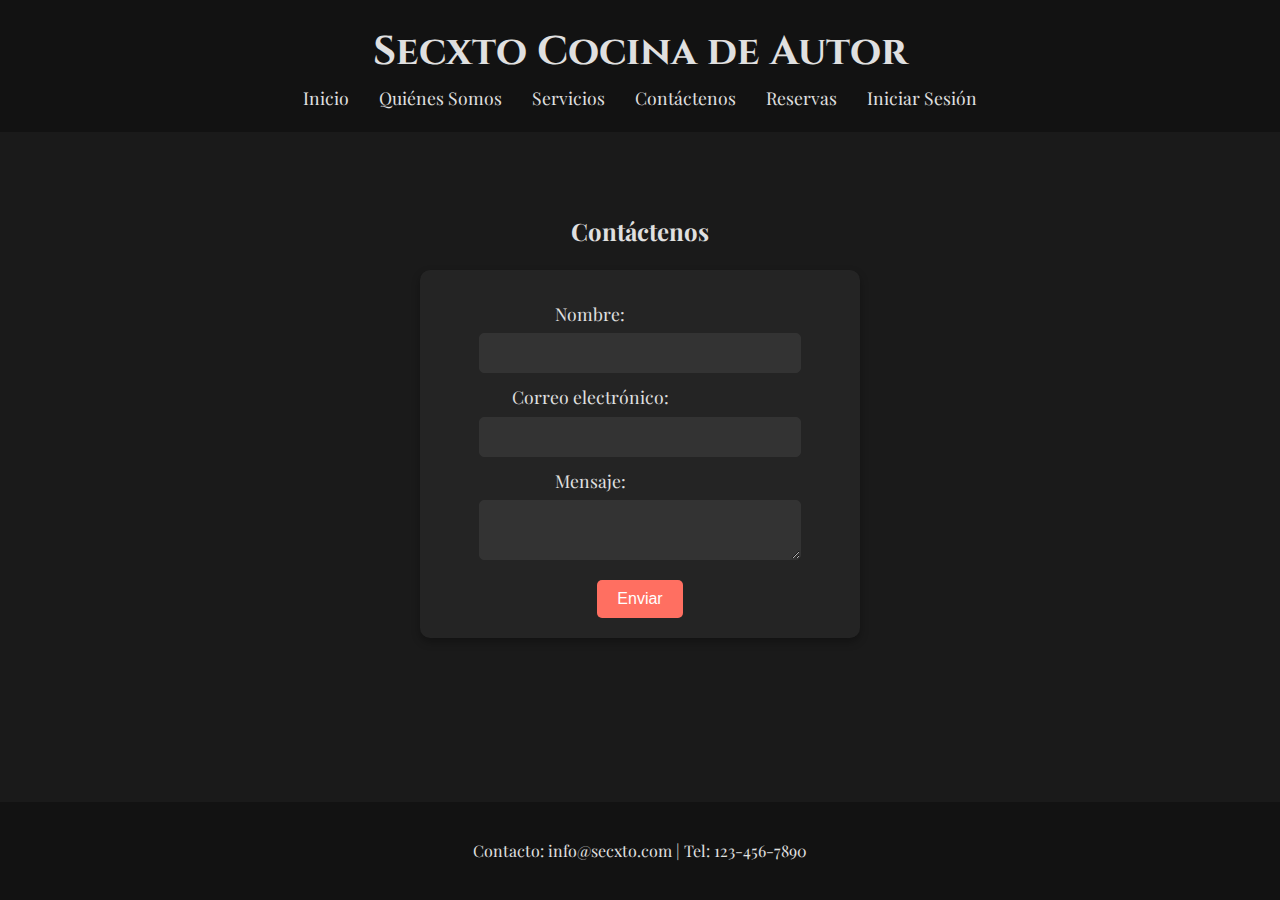
<file: contacto.html>
<!DOCTYPE html>
<html lang="es">
<head>
    <meta charset="UTF-8">
    <meta name="viewport" content="width=device-width, initial-scale=1.0">
    <title>Contáctenos - Secxto Cocina de Autor</title>
    <link href="https://fonts.googleapis.com/css2?family=Cinzel:wght@400;700&family=Playfair+Display:wght@400;700&display=swap"
          rel="stylesheet">
    <link rel="stylesheet" href="css/styles.css">
</head>
<body>
<header>
    <div class="container">
        <h1>Secxto Cocina de Autor</h1>
        <nav>
            <ul>
                <li><a href="index.html">Inicio</a></li>
                <li><a href="quienes-somos.html">Quiénes Somos</a></li>
                <li><a href="servicios.html">Servicios</a></li>
                <li><a href="contacto.html">Contáctenos</a></li>
                <li><a href="reservas.html">Reservas</a></li>
                <li><a href="login.html">Iniciar Sesión</a></li>
            </ul>
        </nav>
    </div>
</header>
<main>
    <section class="contacto">
        <div class="container">
            <h2>Contáctenos</h2>
            <form id="contactoForm">
                <label for="nombre">Nombre:</label>
                <input type="text" id="nombre" name="nombre" required>
                <label for="correo">Correo electrónico:</label>
                <input type="email" id="correo" name="correo" required>
                <label for="mensaje">Mensaje:</label>
                <textarea id="mensaje" name="mensaje" required></textarea>
                <button type="submit">Enviar</button>
            </form>
        </div>
    </section>
</main>
<footer>
    <div class="container">
        <p>Contacto: info@secxto.com | Tel: 123-456-7890</p>
    </div>
</footer>
</body>
</html>
</file>
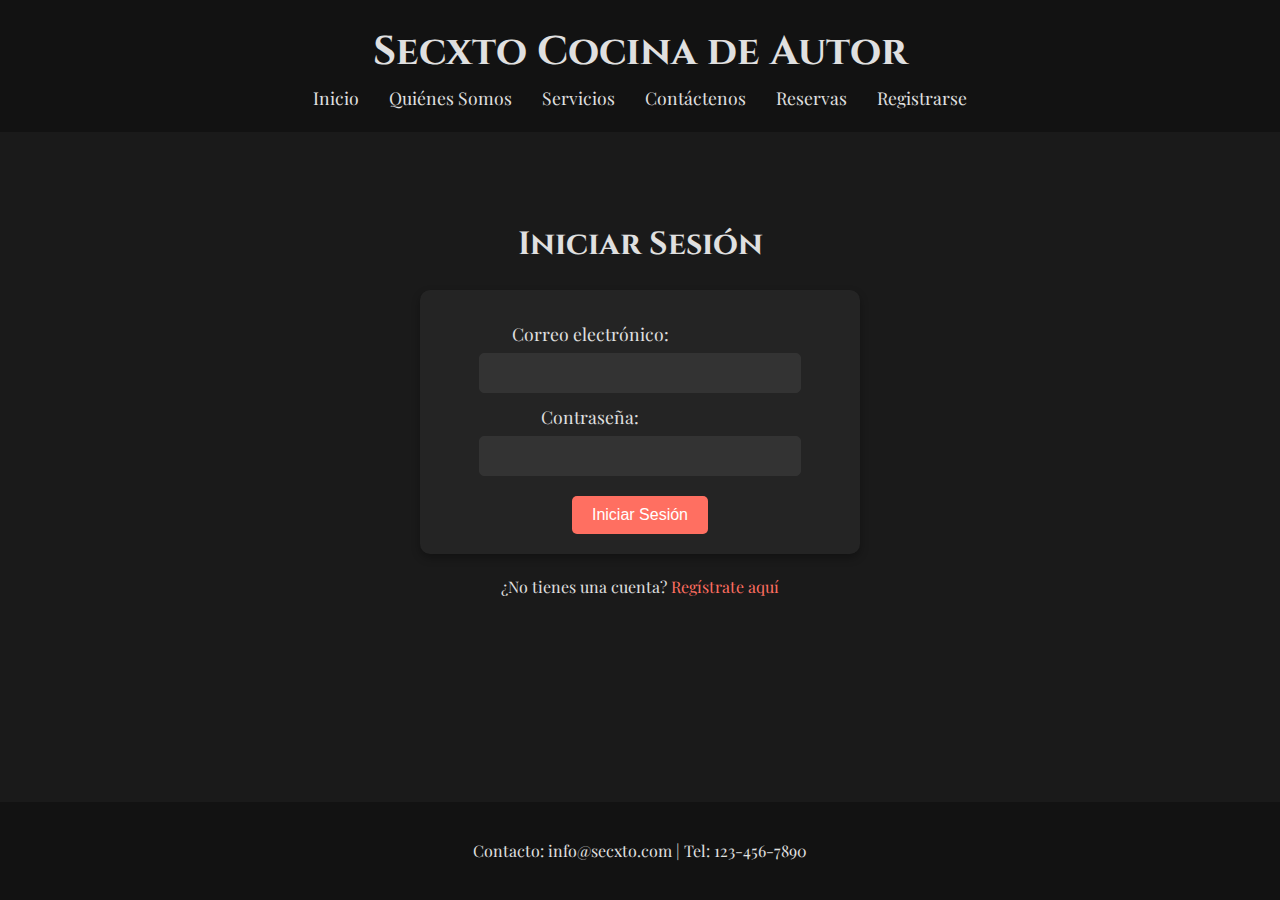
<file: login.html>
<!DOCTYPE html>
<html lang="es">
<head>
    <meta charset="UTF-8">
    <meta name="viewport" content="width=device-width, initial-scale=1.0">
    <title>Iniciar Sesión - Secxto Cocina de Autor</title>
    <link href="https://fonts.googleapis.com/css2?family=Cinzel:wght@400;700&family=Playfair+Display:wght@400;700&display=swap"
          rel="stylesheet">
    <link rel="stylesheet" href="css/styles.css">
</head>
<body>
<header>
    <div class="container">
        <h1>Secxto Cocina de Autor</h1>
        <nav>
            <ul>
                <li><a href="index.html">Inicio</a></li>
                <li><a href="quienes-somos.html">Quiénes Somos</a></li>
                <li><a href="servicios.html">Servicios</a></li>
                <li><a href="contacto.html">Contáctenos</a></li>
                <li><a href="reservas.html">Reservas</a></li>
                <li><a href="registro.html">Registrarse</a></li>
            </ul>
        </nav>
    </div>
</header>
<main>
    <section class="formulario">
        <div class="container">
            <h2>Iniciar Sesión</h2>
            <form id="loginForm">
                <label for="correo">Correo electrónico:</label>
                <input type="email" id="correo" name="correo" required>
                <label for="password">Contraseña:</label>
                <input type="password" id="password" name="password" required>
                <button type="button" onclick="login()">Iniciar Sesión</button>
            </form>
            <p>¿No tienes una cuenta? <a href="registro.html">Regístrate aquí</a></p>
        </div>
    </section>
</main>
<footer>
    <div class="container">
        <p>Contacto: info@secxto.com | Tel: 123-456-7890</p>
    </div>
</footer>
<script src="js/main.js"></script>
</body>
</html>
</file>
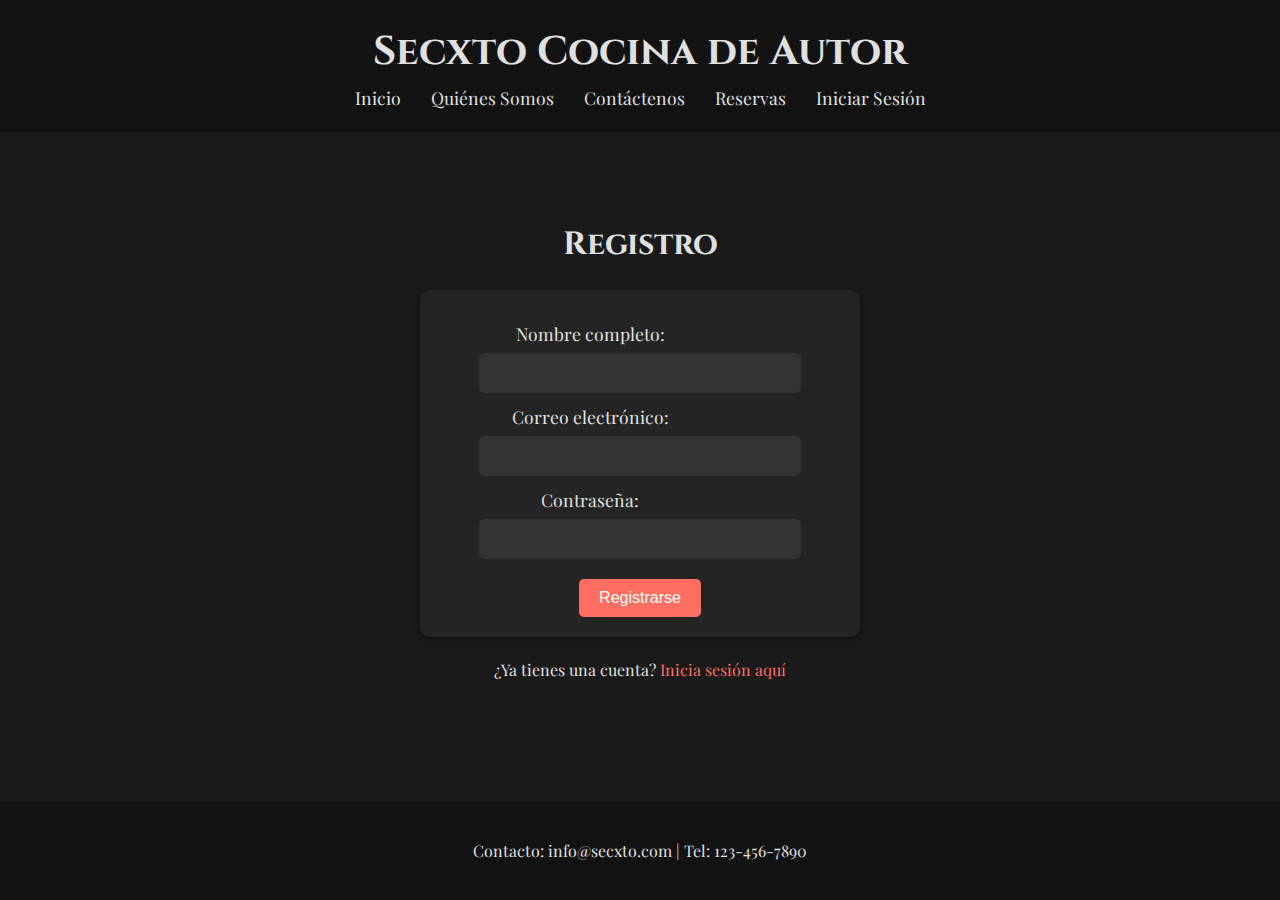
<file: registro.html>
<!DOCTYPE html>
<html lang="es">
<head>
    <meta charset="UTF-8">
    <meta name="viewport" content="width=device-width, initial-scale=1.0">
    <title>Registro - Secxto Cocina de Autor</title>
    <link href="https://fonts.googleapis.com/css2?family=Cinzel:wght@400;700&family=Playfair+Display:wght@400;700&display=swap"
          rel="stylesheet">
    <link rel="stylesheet" href="css/styles.css">
</head>
<body>
<header>
    <div class="container">
        <h1>Secxto Cocina de Autor</h1>
        <nav>
            <ul>
                <li><a href="index.html">Inicio</a></li>
                <li><a href="quienes-somos.html">Quiénes Somos</a></li>
                <li><a href="contacto.html">Contáctenos</a></li>
                <li><a href="reservas.html">Reservas</a></li>
                <li><a href="login.html">Iniciar Sesión</a></li>
            </ul>
        </nav>
    </div>
</header>
<main>
    <section class="formulario">
        <div class="container">
            <h2>Registro</h2>
            <form id="registroForm" action="php/registro.php" method="POST"><label for="nombre">Nombre completo:</label>
                <input type="text" id="nombre" name="nombre" required>

                <label for="correo">Correo electrónico:</label>
                <input type="email" id="correo" name="correo" required>

                <label for="password">Contraseña:</label>
                <input type="password" id="password" name="password" required>

                <button type="button" onclick="registro()">Registrarse</button>
            </form>
            <p>¿Ya tienes una cuenta? <a href="login.html">Inicia sesión aquí</a></p>
        </div>
    </section>
</main>
<footer>
    <div class="container">
        <p>Contacto: info@secxto.com | Tel: 123-456-7890</p>
    </div>
</footer>
<script src="js/main.js"></script>
</body>
</html>
</file>
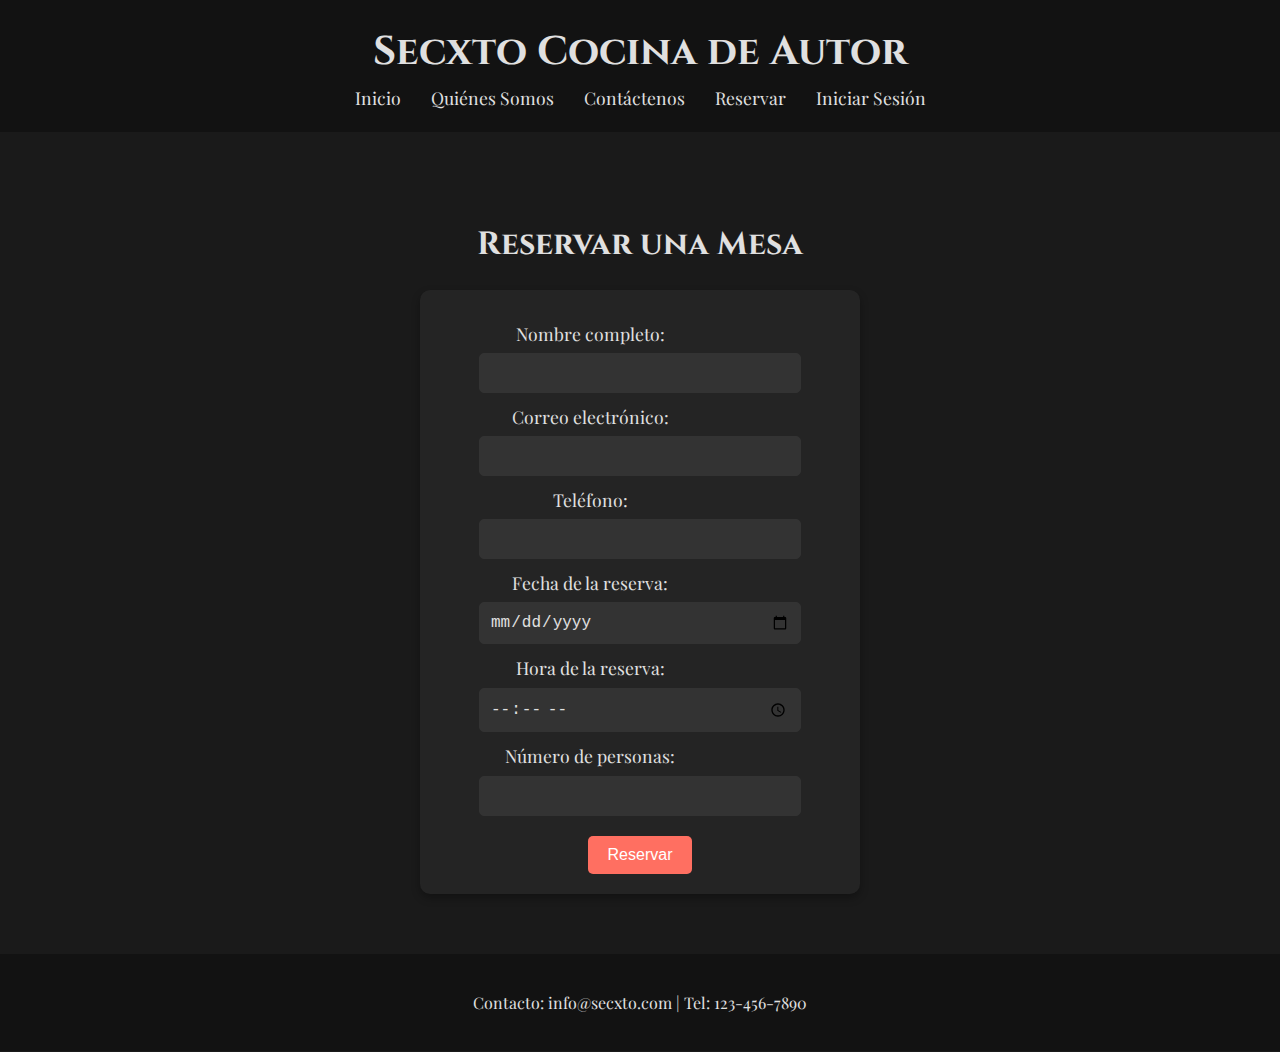
<file: reservas.html>
<!DOCTYPE html>
<html lang="es">
<head>
    <meta charset="UTF-8">
    <meta name="viewport" content="width=device-width, initial-scale=1.0">
    <title>Reservar - Secxto Cocina de Autor</title>
    <link href="https://fonts.googleapis.com/css2?family=Cinzel:wght@400;700&family=Playfair+Display:wght@400;700&display=swap"
          rel="stylesheet">
    <link rel="stylesheet" href="css/styles.css">
</head>
<body>
<header>
    <div class="container">
        <h1>Secxto Cocina de Autor</h1>
        <nav>
            <ul>
                <li><a href="index.html">Inicio</a></li>
                <li><a href="quienes-somos.html">Quiénes Somos</a></li>
                <li><a href="contacto.html">Contáctenos</a></li>
                <li><a href="reservas.html">Reservar</a></li>
                <li><a href="login.html">Iniciar Sesión</a></li>
            </ul>
        </nav>
    </div>
</header>
<main>
    <section class="formulario">
        <div class="container">
            <h2>Reservar una Mesa</h2>
            <form id="reservasForm" action="php/reservar.php" method="POST">
                <label for="nombre">Nombre completo:</label>
                <input type="text" id="nombre" name="nombre" required>

                <label for="correo">Correo electrónico:</label>
                <input type="email" id="correo" name="correo" required>

                <label for="telefono">Teléfono:</label>
                <input type="tel" id="telefono" name="telefono" required>

                <label for="fecha">Fecha de la reserva:</label>
                <input type="date" id="fecha" name="fecha" required>

                <label for="hora">Hora de la reserva:</label>
                <input type="time" id="hora" name="hora" required>

                <label for="personas">Número de personas:</label>
                <input type="number" id="personas" name="personas" required>

                <button type="submit">Reservar</button>
            </form>
        </div>
    </section>
</main>
<footer>
    <div class="container">
        <p>Contacto: info@secxto.com | Tel: 123-456-7890</p>
    </div>
</footer>
</body>
</html>
</file>
<file: css/styles.css>
/* Estilos generales para el modo oscuro */
body {
    font-family: 'Playfair Display', serif;
    margin: 0;
    padding: 0;
    background-color: #1a1a1a;
    color: #e0e0e0;
    line-height: 1.6;
    display: flex;
    flex-direction: column;
    min-height: 100vh; /* Hace que el body ocupe al menos el 100% de la altura de la ventana */
}

.container {
    width: 90%;
    max-width: 1200px;
    margin: 0 auto;
}

/* Header */
header {
    background-color: #121212;
    color: #e0e0e0;
    padding: 20px 0;
    text-align: center;
}

header h1 {
    margin: 0;
    font-size: 2.5rem;
    font-family: 'Cinzel', serif;
}

nav ul {
    list-style: none;
    padding: 0;
    margin: 0;
    display: flex;
    justify-content: center;
    flex-wrap: wrap;
}

nav ul li {
    margin: 0 15px;
}

nav ul li a {
    color: #e0e0e0;
    text-decoration: none;
    font-size: 1.1rem;
    transition: color 0.3s ease;
}

nav ul li a:hover {
    color: #ff6f61;
}

/* Main Content */
main {
    flex: 1; /* Hace que el contenido principal ocupe el espacio restante */
    padding: 20px 0;
}

/* Hero Section */
.hero {
    background: url('img/hero.jpg') no-repeat center center/cover;
    height: 400px;
    display: flex;
    align-items: center;
    justify-content: center;
    color: #e0e0e0;
    text-align: center;
}

.hero h2 {
    font-size: 3rem;
    margin: 0;
    font-family: 'Cinzel', serif; /* Tipografía elegante */
}

.hero p {
    font-size: 1.5rem;
    margin: 10px 0;
}

.hero .btn {
    background-color: #ff6f61;
    color: #fff;
    padding: 10px 20px;
    text-decoration: none;
    border-radius: 5px;
    font-size: 1.2rem;
    transition: background-color 0.3s ease;
}

.hero .btn:hover {
    background-color: #e65a50;
}

/* About Section */
/* Estilos para la sección "Quiénes Somos" */
.about {
    padding: 40px 0;
    text-align: center;
}

.about h2 {
    font-size: 2.5rem;
    margin-bottom: 20px;
    color: #e0e0e0;
    font-family: 'Cinzel', serif;
}

.about .carrusel {
    display: flex;
    justify-content: space-around;
    flex-wrap: wrap;
    margin-top: 20px;
}

.about .carrusel .perfil {
    width: 30%;
    max-width: 200px;
    margin: 10px;
    text-align: center;
}

.about .carrusel .perfil img {
    width: 100%;
    height: auto;
    border-radius: 50%; /* Hace que las imágenes sean redondas */
    border: 4px solid #ff6f61; /* Borde de acento */
    box-shadow: 0 4px 8px rgba(0, 0, 0, 0.3);
    transition: transform 0.3s ease;
}

.about .carrusel .perfil img:hover {
    transform: scale(1.1); /* Efecto de zoom al pasar el mouse */
}

.about .carrusel .perfil h3 {
    font-size: 1.2rem;
    margin-top: 10px;
    color: #e0e0e0;
    font-family: 'Playfair Display', serif;
}

.about .carrusel .perfil p {
    font-size: 1rem;
    color: #b0b0b0;
}

/* Menu Section */
.menu {
    padding: 40px 0;
    text-align: center;
}

.menu .cards {
    display: flex;
    justify-content: space-around;
    flex-wrap: wrap;
    margin-top: 20px;
}

.menu .card {
    background-color: #242424; /* Fondo oscuro para las cards */
    border: 1px solid #333;
    border-radius: 10px;
    padding: 20px;
    width: 30%;
    margin: 10px 0;
    text-align: center;
    box-shadow: 0 4px 8px rgba(0, 0, 0, 0.3);
    transition: transform 0.3s ease;
}

.menu .card:hover {
    transform: translateY(-10px);
}

.menu .card .image-container {
    width: 100%;
    padding-top: 100%;
    position: relative;
    overflow: hidden;
    border-radius: 10px;
}

.menu .card .image-container img {
    position: absolute;
    top: 0;
    left: 0;
    width: 100%;
    height: 100%;
    object-fit: cover;
}

.menu .card h3 {
    font-size: 1.5rem;
    margin: 10px 0;
    font-family: 'Cinzel', serif; /* Tipografía elegante */
}

.menu .card p {
    font-size: 1rem;
    color: #b0b0b0; /* Texto más claro */
}

.menu .card button {
    background-color: #ff6f61;
    color: #fff;
    border: none;
    padding: 10px 20px;
    border-radius: 5px;
    cursor: pointer;
    font-size: 1rem;
    transition: background-color 0.3s ease;
}

.menu .card button:hover {
    background-color: #e65a50;
}

/* Contact Section */
.contacto {
    padding: 40px 0;
    text-align: center;
}

.contacto form {
    display: flex;
    flex-direction: column;
    align-items: center;
    background-color: #242424; /* Fondo oscuro para el formulario */
    padding: 20px;
    border-radius: 10px;
    box-shadow: 0 4px 8px rgba(0, 0, 0, 0.3);
    max-width: 400px;
    margin: 0 auto;
}

.contacto form label {
    margin-top: 10px;
    font-size: 1.1rem;
    color: #e0e0e0;
    align-self: flex-start;
    width: 100%;
    max-width: 300px;
}

.contacto form input, .contacto form textarea {
    margin-top: 5px;
    padding: 10px;
    width: 100%;
    max-width: 300px;
    border: 1px solid #333;
    border-radius: 5px;
    font-size: 1rem;
    background-color: #333; /* Fondo oscuro para los inputs */
    color: #e0e0e0;
}

.contacto form input:focus, .contacto form textarea:focus {
    border-color: #ff6f61;
    outline: none;
}

.contacto form button {
    margin-top: 20px;
    padding: 10px 20px;
    background-color: #ff6f61;
    color: #fff;
    border: none;
    border-radius: 5px;
    cursor: pointer;
    font-size: 1rem;
    transition: background-color 0.3s ease;
}

.contacto form button:hover {
    background-color: #e65a50;
}

.contacto p {
    margin-top: 20px;
    font-size: 1rem;
    color: #e0e0e0;
}

.contacto p a {
    color: #ff6f61;
    text-decoration: none;
    transition: color 0.3s ease;
}

.contacto p a:hover {
    color: #e65a50;
}


/* Footer */
footer {
    background-color: #121212;
    color: #e0e0e0;
    text-align: center;
    padding: 20px 0;
    margin-top: auto; /* Empuja el footer hacia la parte inferior */
}

/* Estilos generales para formularios */
.formulario {
    padding: 40px 0;
    text-align: center;
}

.formulario h2 {
    font-size: 2rem;
    margin-bottom: 20px;
    color: #e0e0e0;
    font-family: 'Cinzel', serif;
}

.formulario form {
    display: flex;
    flex-direction: column;
    align-items: center;
    background-color: #242424;
    padding: 20px;
    border-radius: 10px;
    box-shadow: 0 4px 8px rgba(0, 0, 0, 0.3);
    max-width: 400px;
    margin: 0 auto;
}

.formulario form label {
    margin-top: 10px;
    font-size: 1.1rem;
    color: #e0e0e0;
    align-self: flex-start;
    width: 100%;
    max-width: 300px;
}

.formulario form input {
    margin-top: 5px;
    padding: 10px;
    width: 100%;
    max-width: 300px;
    border: 1px solid #333;
    border-radius: 5px;
    font-size: 1rem;
    background-color: #333;
    color: #e0e0e0;
}

.formulario form input:focus {
    border-color: #ff6f61;
    outline: none;
}

.formulario form button {
    margin-top: 20px;
    padding: 10px 20px;
    background-color: #ff6f61;
    color: #fff;
    border: none;
    border-radius: 5px;
    cursor: pointer;
    font-size: 1rem;
    transition: background-color 0.3s ease;
}

.formulario form button:hover {
    background-color: #e65a50;
}

.formulario p {
    margin-top: 20px;
    font-size: 1rem;
    color: #e0e0e0;
}

.formulario p a {
    color: #ff6f61;
    text-decoration: none;
    transition: color 0.3s ease;
}

.formulario p a:hover {
    color: #e65a50;
}
</file>
